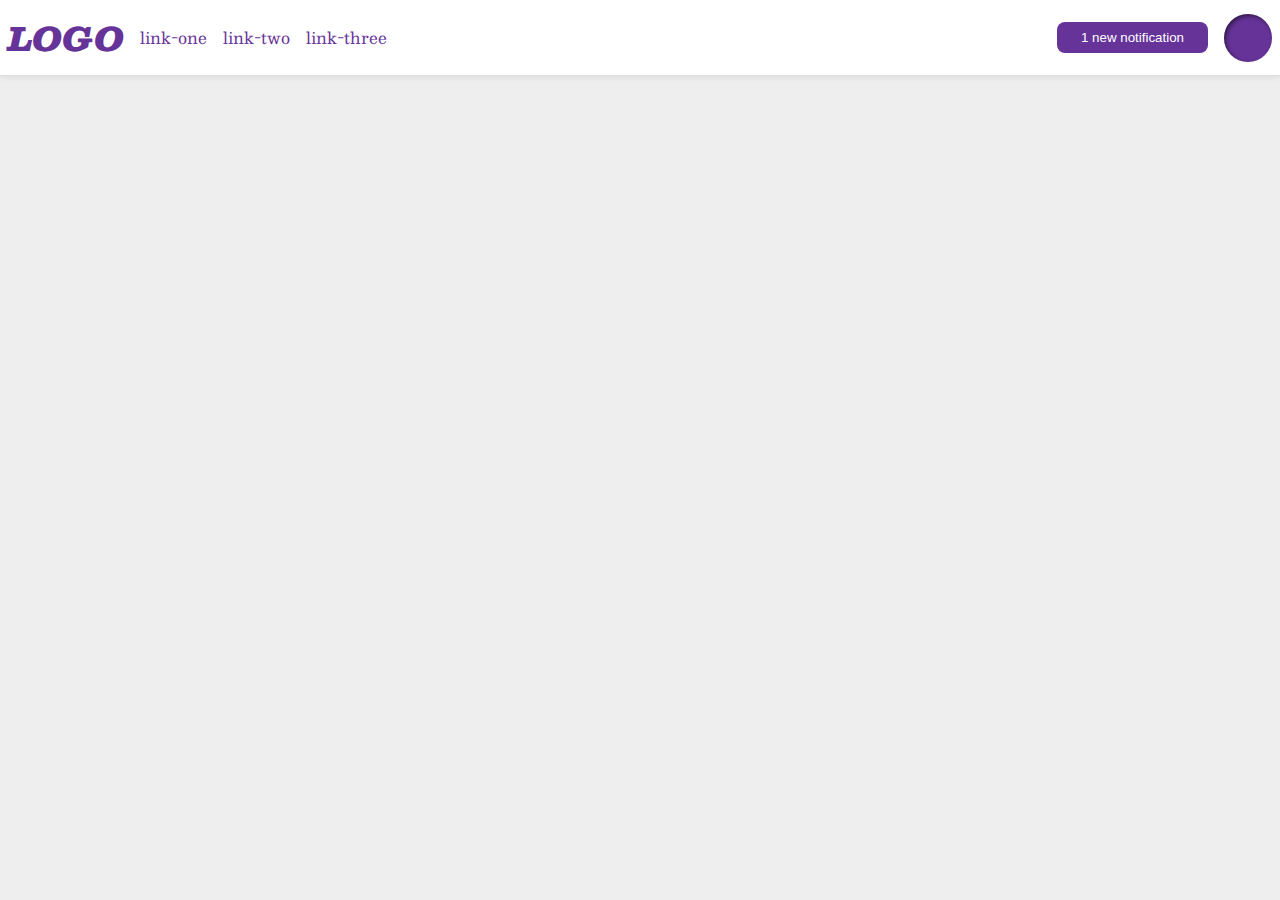
<file: flex/03-flex-header-2/index.html>
<!DOCTYPE html>
<html lang="en">
  <head>
    <meta charset="UTF-8">
    <meta http-equiv="X-UA-Compatible" content="IE=edge">
    <meta name="viewport" content="width=device-width, initial-scale=1.0">
    <title>Flex Header 2</title>
    <link rel="stylesheet" href="style.css">
  </head>
  <body>
    <div class="header">
      <div class="left-header">
              <div class="logo">
                LOGO
              </div>
              <ul class="links">
                <li><a href="google.com">link-one</a></li>
                <li><a href="google.com">link-two</a></li>
                <li><a href="google.com">link-three</a></li>
              </ul>
      </div>
<div class="right-header">
        <button class="notifications">
          1 new notification
        </button>
        <div class="profile-image"></div>
</div>
    </div>
  </body>
</html>
</file>
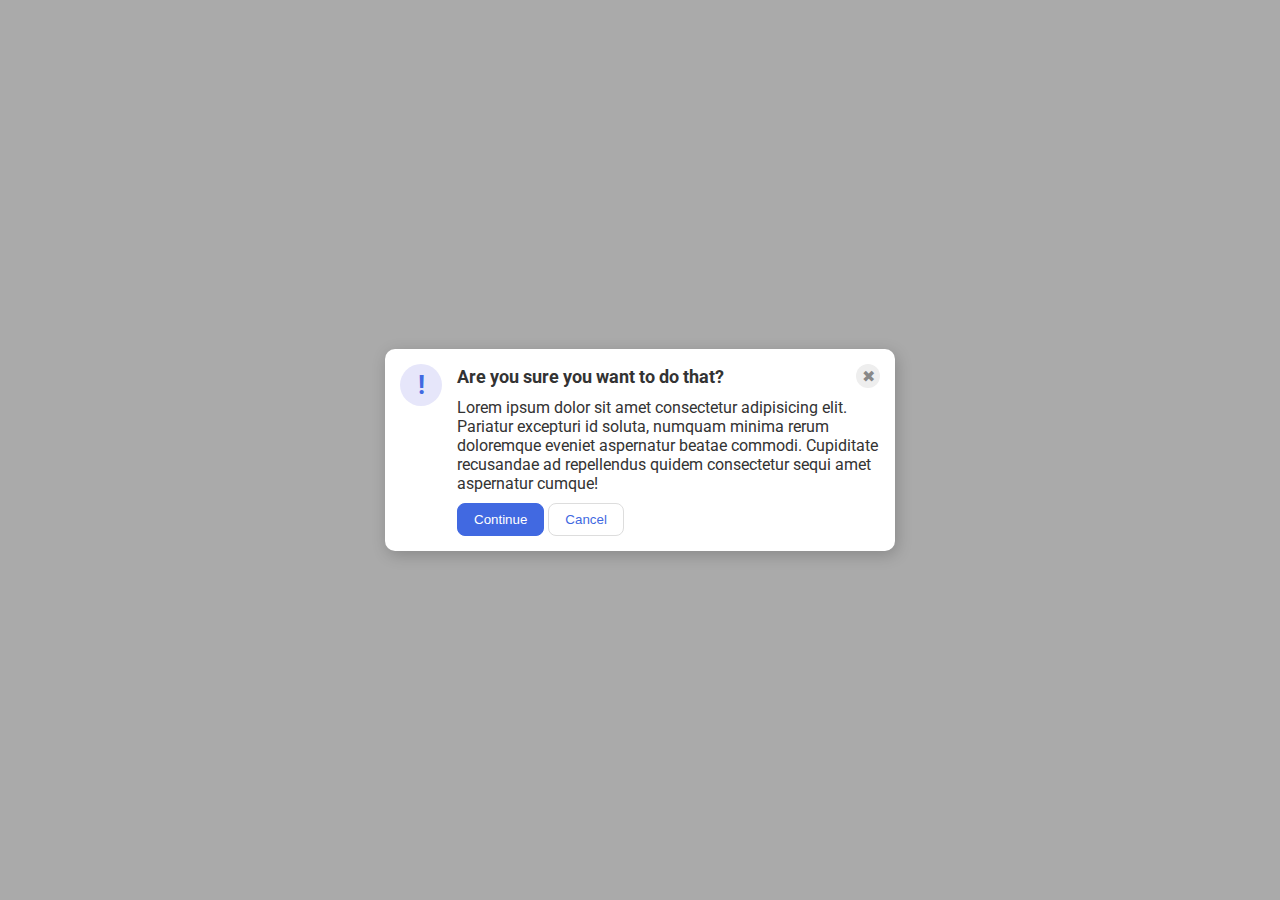
<file: flex/05-flex-modal/index.html>
<!DOCTYPE html>
<html lang="en">
  <head>
    <meta charset="UTF-8">
    <meta http-equiv="X-UA-Compatible" content="IE=edge">
    <meta name="viewport" content="width=device-width, initial-scale=1.0">
    <link rel="stylesheet" href="style.css">
    <title>Modal</title>
  </head>
  <body>
    <div class="modal">
      <div class="icon">!</div>
      <div class="content">
       <div class="sub-content">
          <div class="header">Are you sure you want to do that?</div>
          <div class="close-button">✖</div>
       </div>
        <div class="text">Lorem ipsum dolor sit amet consectetur adipisicing elit. Pariatur excepturi id soluta, numquam minima rerum doloremque eveniet aspernatur beatae commodi. Cupiditate recusandae ad repellendus quidem consectetur sequi amet aspernatur cumque!</div>
        <button class="continue">Continue</button>
        <button class="cancel">Cancel</button>
      </div>
    </div>
  </body>
</html>
</file>
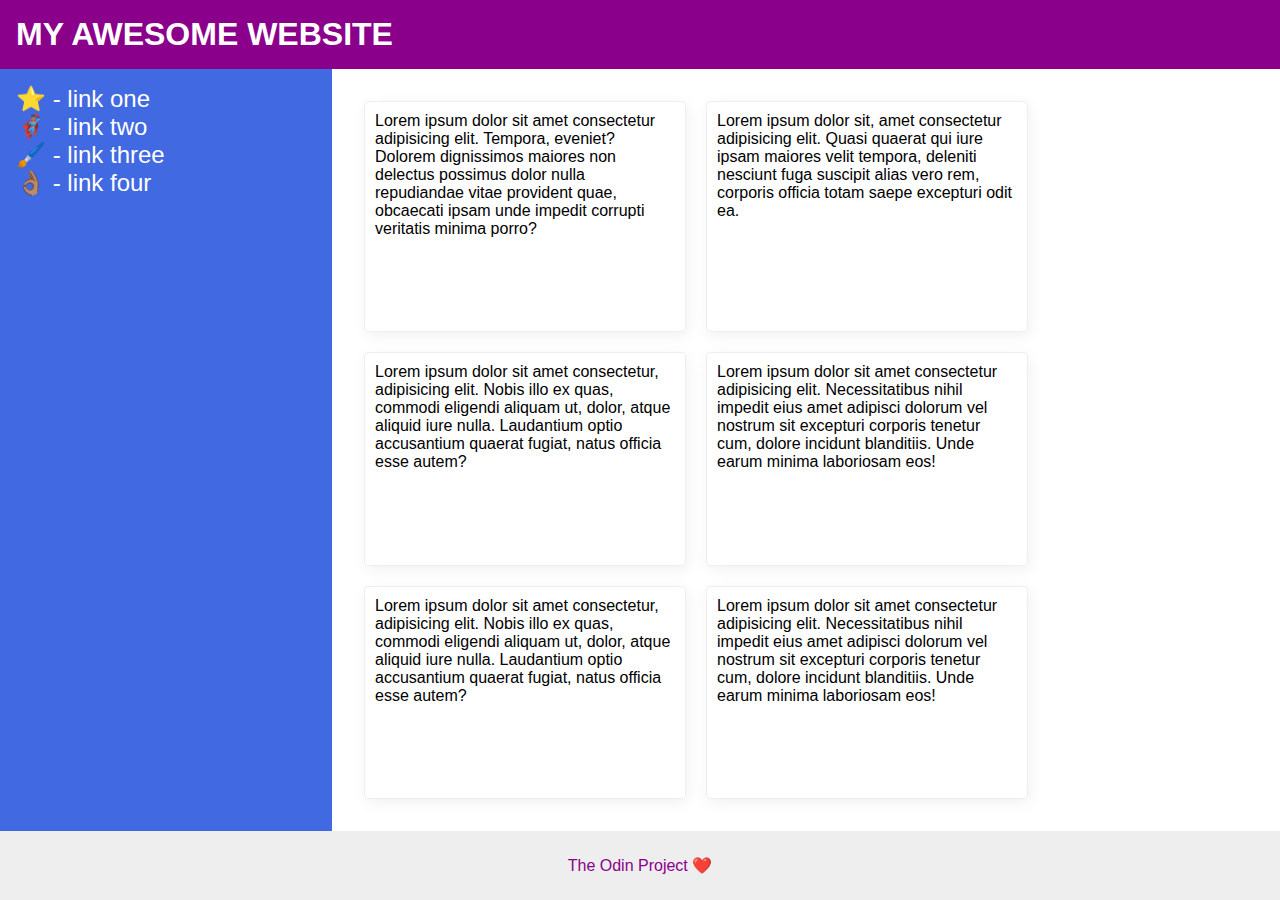
<file: flex/07-flex-layout-2/index.html>
<!DOCTYPE html>
<html lang="en">
  <head>
    <meta charset="UTF-8">
    <meta http-equiv="X-UA-Compatible" content="IE=edge">
    <meta name="viewport" content="width=device-width, initial-scale=1.0">
    <title>The Holy Grail</title>
    <link rel="stylesheet" href="style.css">
  </head>
  <body>
    <div class="header">
      MY AWESOME WEBSITE
    </div>
    
   <div class="content">
      <div class="sidebar">
        <ul>
          <li><a href="#">⭐ - link one</a></li>
          <li><a href="#">🦸🏽‍♂️ - link two</a></li>
          <li><a href="#">🖌️ - link three</a></li>
          <li><a href="#">👌🏽 - link four</a></li>
        </ul>
      </div>
  
      <div class="cards">
              <div class="card">Lorem ipsum dolor sit amet consectetur adipisicing elit. Tempora, eveniet? Dolorem dignissimos maiores non delectus possimus dolor nulla repudiandae vitae provident quae, obcaecati ipsam unde impedit corrupti veritatis minima porro?</div>
              <div class="card">Lorem ipsum dolor sit, amet consectetur adipisicing elit. Quasi quaerat qui iure ipsam maiores velit tempora, deleniti nesciunt fuga suscipit alias vero rem, corporis officia totam saepe excepturi odit ea.</div>
              <div class="card">Lorem ipsum dolor sit amet consectetur, adipisicing elit. Nobis illo ex quas, commodi eligendi aliquam ut, dolor, atque aliquid iure nulla. Laudantium optio accusantium quaerat fugiat, natus officia esse autem?</div>
              <div class="card">Lorem ipsum dolor sit amet consectetur adipisicing elit. Necessitatibus nihil impedit eius amet adipisci dolorum vel nostrum sit excepturi corporis tenetur cum, dolore incidunt blanditiis. Unde earum minima laboriosam eos!</div>
              <div class="card">Lorem ipsum dolor sit amet consectetur, adipisicing elit. Nobis illo ex quas, commodi eligendi aliquam ut, dolor, atque aliquid iure nulla. Laudantium optio accusantium quaerat fugiat, natus officia esse autem?</div>
              <div class="card">Lorem ipsum dolor sit amet consectetur adipisicing elit. Necessitatibus nihil impedit eius amet adipisci dolorum vel nostrum sit excepturi corporis tenetur cum, dolore incidunt blanditiis. Unde earum minima laboriosam eos!</div>
      </div>
   </div>
    
    <div class="footer">
      The Odin Project ❤️
    </div>
  </body>
</html>
</file>
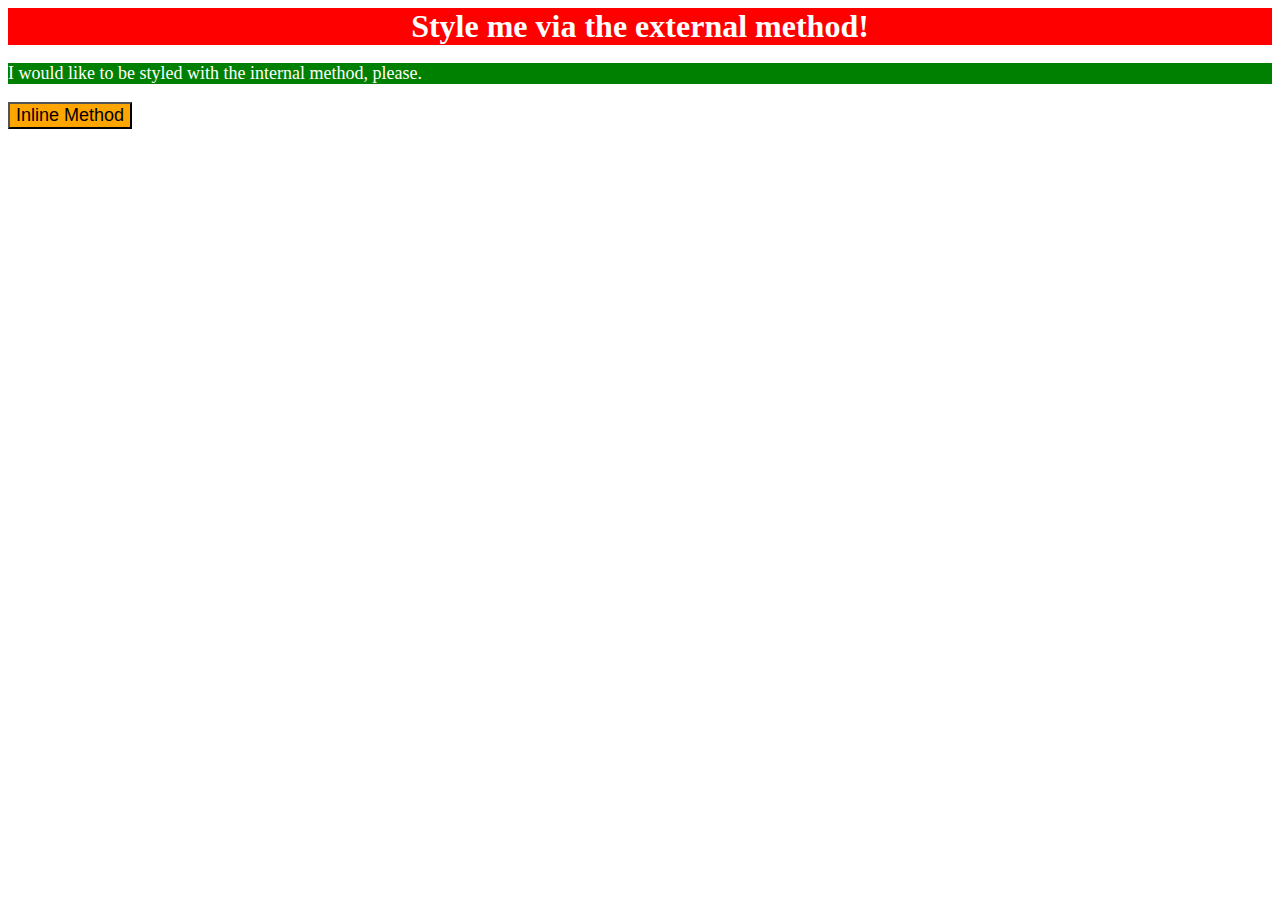
<file: foundations/01-css-methods/index.html>
<!DOCTYPE html>
<html lang="en">
  <head>
    <meta charset="UTF-8">
    <meta http-equiv="X-UA-Compatible" content="IE=edge">
    <meta name="viewport" content="width=device-width, initial-scale=1.0">
    <title>Methods for Adding CSS</title>
    <link rel="stylesheet" href="style.css">
    <style>
      p {
        background-color: green;
        color: white;
        font-size: 18px;
      }
    </style>
  </head>
  <body>
    <!-- Useless comment to update commit message -->
    <div>Style me via the external method!</div>
    <p>I would like to be styled with the internal method, please.</p>
    <button style="background-color: orange;font-size: 18px;">Inline Method</button>
  </body>
</html>
</file>
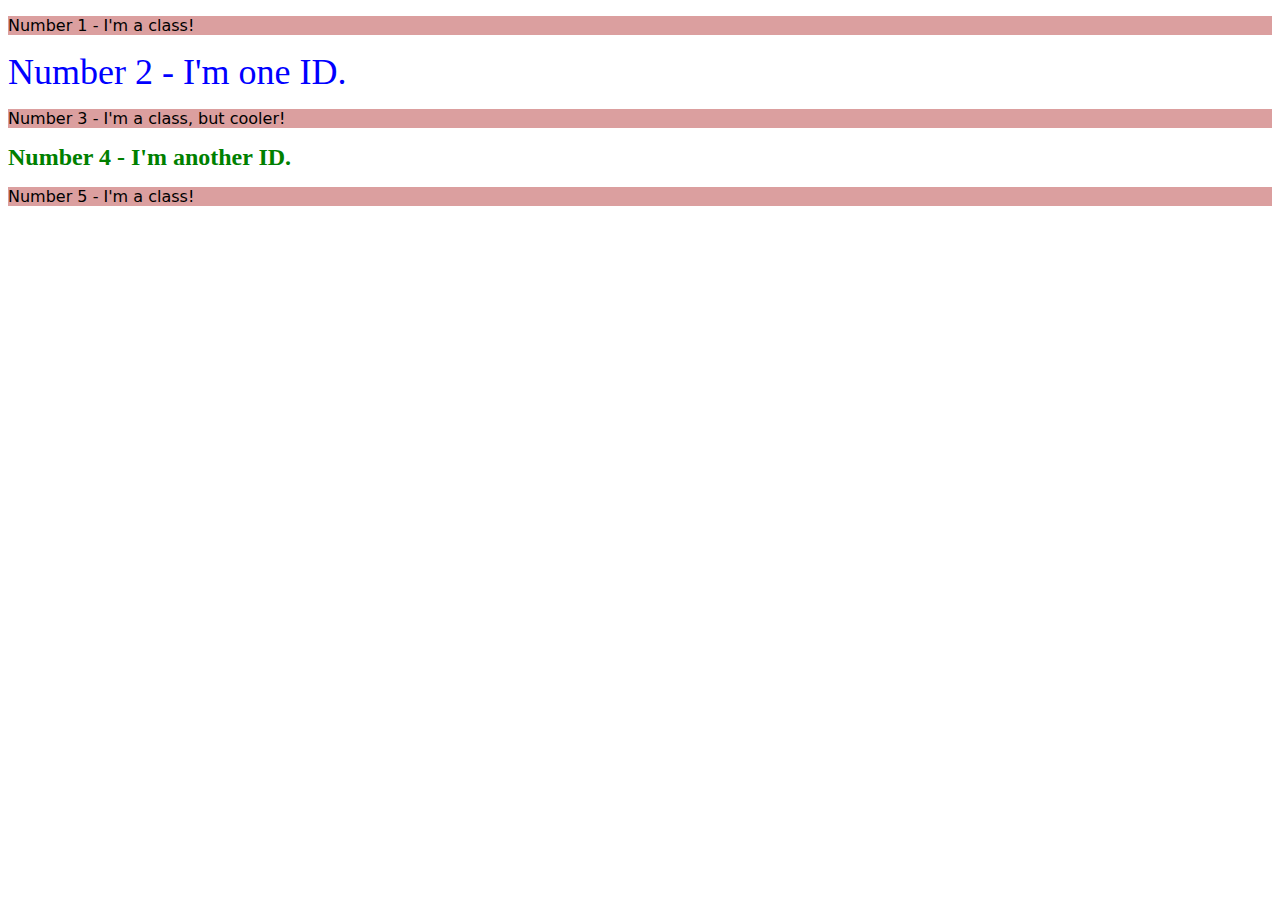
<file: foundations/02-class-id-selectors/index.html>
<!DOCTYPE html>
<html lang="en">
  <head>
    <meta charset="UTF-8">
    <meta http-equiv="X-UA-Compatible" content="IE=edge">
    <meta name="viewport" content="width=device-width, initial-scale=1.0">
    <title>Class and ID Selectors</title>
    <link rel="stylesheet" href="style.css">
  </head>
  <body>
    <p class="odd-number">Number 1 - I'm a class!</p>
    <div id="blue">Number 2 - I'm one ID.</div>
    <p class="odd-number big">Number 3 - I'm a class, but cooler!</p>
    <div id="green">Number 4 - I'm another ID.</div>
    <p class="odd-number">Number 5 - I'm a class!</p>
  </body>
</html>
</file>
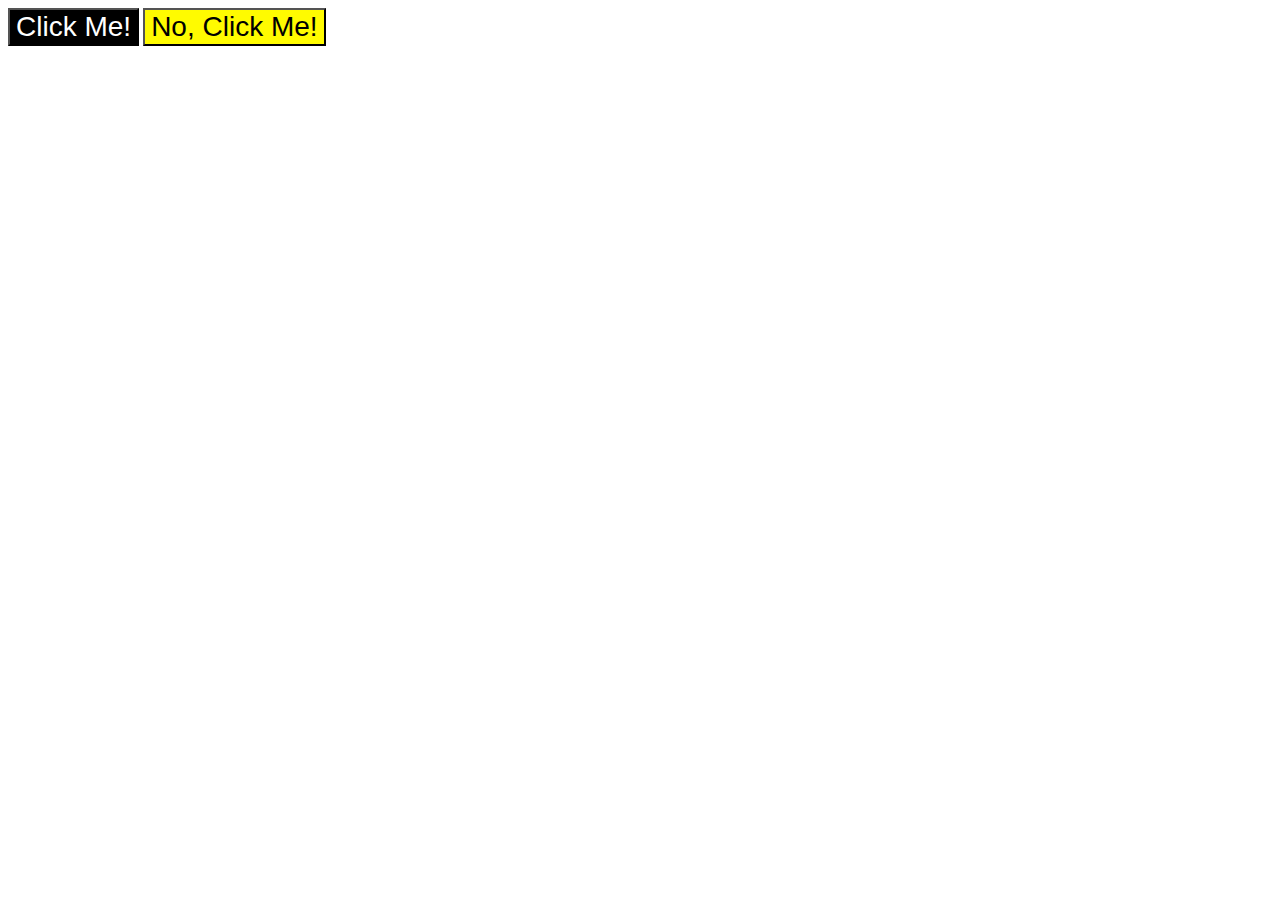
<file: foundations/03-grouping-selectors/index.html>
<!DOCTYPE html>
<html lang="en">
  <head>
    <meta charset="UTF-8">
    <meta http-equiv="X-UA-Compatible" content="IE=edge">
    <meta name="viewport" content="width=device-width, initial-scale=1.0">
    <title>Grouping Selectors</title>
    <link rel="stylesheet" href="style.css">
  </head>
  <body>
    <button class="one">Click Me!</button>
    <button class="two">No, Click Me!</button>
  </body>
</html>
</file>
<file: flex/03-flex-header-2/style.css>
/* this is some magical font-importing.  
you'll learn about it later. */
@import url('https://fonts.googleapis.com/css2?family=Besley:ital,wght@0,400;1,900&display=swap');

body {
  margin: 0;
  background: #eee;
  font-family: Besley, serif;
}

.header {
  background: white;
  border-bottom: 1px solid #ddd;
  box-shadow: 0 0 8px rgba(0,0,0,.1);
  display: flex;
  justify-content: space-between;
  padding: 8px;
}

.left-header {
  display: flex;
  align-items: center;
  gap: 16px;
}

.right-header {
  display: flex;
  align-items: center;
  gap: 16px;

}

.profile-image {
  background: rebeccapurple;
  box-shadow: inset 2px 2px 4px rgba(0,0,0,.5);
  border-radius: 50%;
  width: 48px;
  height:  48px;
}

.logo {
  color: rebeccapurple;
  font-size: 32px;
  font-weight: 900;
  font-style: italic;
}

button {
  border: none;
  border-radius: 8px;
  background: rebeccapurple;
  color: white;
  padding: 8px 24px;
}

a {
  /* this removes the line under our links */
  text-decoration: none;
  color: rebeccapurple;
}

ul {
  list-style-type: none;
  display: flex;
  gap: 16px;
  padding: 0;
}
</file>
<file: flex/05-flex-modal/style.css>
@import url('https://fonts.googleapis.com/css2?family=Roboto:wght@400;700&display=swap');

html, body {
  height: 100%;
}

body {
  font-family: Roboto, sans-serif;
  margin: 0;
  background: #aaa;
  color: #333;
  /* I'll give you this one for free lol */
  display: flex;
  align-items: center;
  justify-content: center;
}

.modal {
  background: white;
  width: 480px;
  border-radius: 10px;
  box-shadow: 2px 4px 16px rgba(0,0,0,.2);
  display: flex;
  padding: 15px;
  gap:15px;
}

.icon {
  color: royalblue;
  font-size: 26px;
  font-weight: 700;
  background: lavender;
  width: 42px;
  height: 42px;
  border-radius: 50%;
  display: flex;
  align-items: center;
  justify-content: center;
  flex: 1 0 auto;
}

.sub-content {
  display: flex;
  align-items: center;
  justify-content: space-between;
}

.header {
  font-weight: bold;
  font-size: 18px;
}

.close-button {
  background: #eee;
  border-radius: 50%;
  color: #888;
  font-weight: 400;
  font-size: 16px;
  height: 24px;
  width: 24px;
  display: flex;
  align-items: center;
  justify-content: center;
}

.text {
  margin: 10px 0;
}

button {
  padding: 8px 16px;
  border-radius: 8px;
}

button.continue {
  background: royalblue;
  border: 1px solid royalblue;
  color: white;
}

button.cancel {
  background: white;
  border: 1px solid #ddd;
  color: royalblue;
}
</file>
<file: flex/07-flex-layout-2/style.css>
body {
  font-family: -apple-system, BlinkMacSystemFont, 'Segoe UI', Roboto, Oxygen, Ubuntu, Cantarell, 'Open Sans', 'Helvetica Neue', sans-serif;
  margin: 0;
  min-height: 100vh;
  display: flex;
  flex-direction: column;
  justify-content: space-between;
}

a {
  text-decoration: none;
  color: white;
  font-size: 24px;
}

li {
  list-style: none;
}

ul {
  margin: 0;
  padding: 0;
}

.header {
  background: darkmagenta;
  color: white;
  font-weight: 900;
  font-size: 32px;
  padding: 16px;
}

.sidebar {
  min-width: 300px;
  background: royalblue;
  padding: 16px;
}

.content {
  display: flex;
  flex: 1 0 auto;
}

.cards {
  display: flex;
  flex-wrap: wrap;
  gap: 20px;
  padding: 32px;
}

.card {
  border: 1px solid #eee;
  box-shadow: 2px 4px 16px rgba(0,0,0,.06);
  border-radius: 4px;
  padding: 10px;
  width: 300px;
}

.footer {
  background: #eee;
  color: darkmagenta;
  padding: 25px;
  text-align: center;
}
</file>
<file: foundations/01-css-methods/style.css>
div {
    background-color: red;
    color: white;
    font-size: 32px;
    text-align: center;
    font-weight: bold;
}

/* Useless comment to update commit message */
</file>
<file: foundations/02-class-id-selectors/style.css>
.odd-number {
    background-color: #db9f9f;
    font-family: 'DejaVu Sans', sans-serif;
}

#blue {
    color: #0000ff;
    font-size: 36px;
}

#green {
    color: #008000;
    font-weight: bold;
    font-size: 24px;
}

<<<<<<< HEAD
.big {
=======
.big-font {
>>>>>>> cec55a3a473b73145acd5038b68bd496500c3149
    font-size: 24px;
}
</file>
<file: foundations/03-grouping-selectors/style.css>
button {
    font-size: 28px;
    font-family: Helvetica, 'Times New Roman', sans-serif;
}

.one {
    background-color: #000;
    color: #fff;
}

.two {
    background-color: #fffb00;
}
</file>
